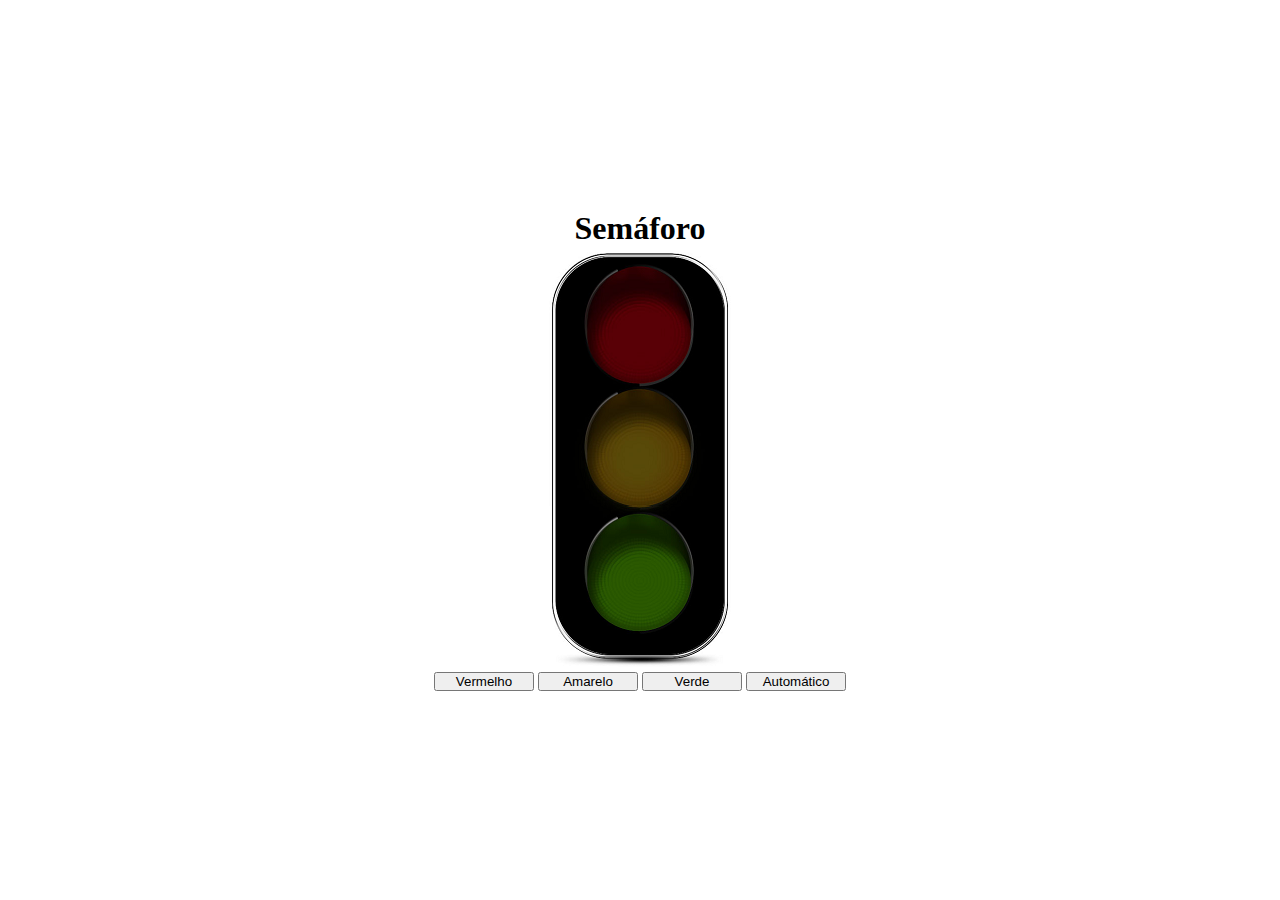
<file: index.html>
<!DOCTYPE html>
<html lang="en">
<head>
    <meta charset="UTF-8">
    <meta name="viewport" content="width=device-width, initial-scale=1.0">
    <title>Semáforo</title>

    <link rel="stylesheet" href="css/style.css">
    <script src="./js/main.js" defer></script>
</head>
<body>
    <header>
        <h1>Semáforo</h1>
    </header>
    <main>
        <div>
            <img id="semaforo" src="./img/desligado.png" alt="">
        </div>
        <div>
            <button id="vermelho">Vermelho</button>
            <button id="amarelo">Amarelo</button>
            <button id="verde">Verde</button>
            <button id="automatico">Automático</button>
        </div>
    </main>
</body>
</html>
</file>
<file: css/style.css>
* {
    margin: 0;
    padding: 0;
    box-sizing: border-box;
}

body {
    width: 100vw;
    height: 100vh;

    display: flex;
    flex-direction: column;
    align-items: center;
    justify-content: center;
}

main {
    display: flex;
    flex-direction: column;
    align-items: center;
    justify-content: center;
}

button {
    width: 100px;
}
</file>
